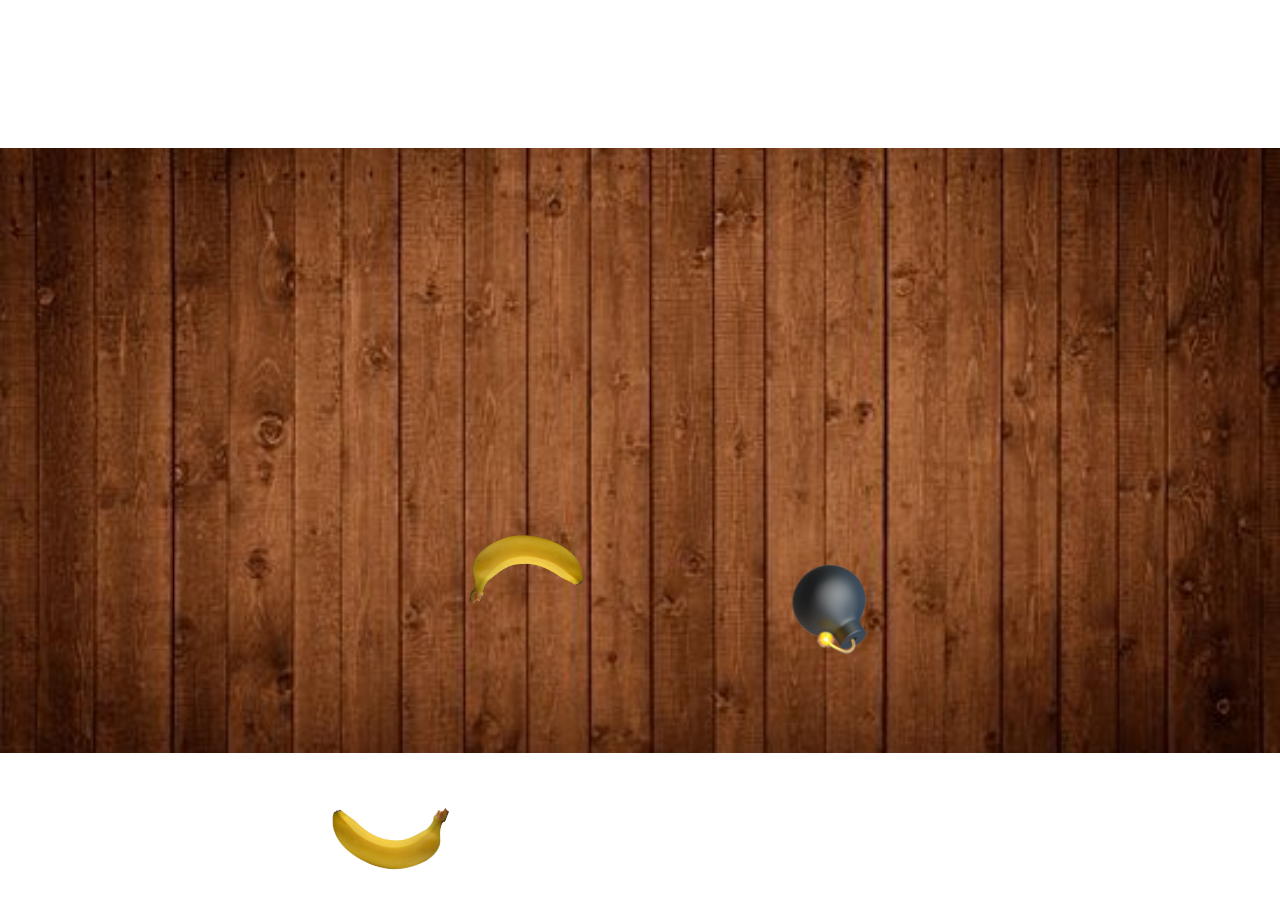
<file: main.html>
<html>
    <head>
        <link rel="icon" href="favicon.ico" type="image/x-icon">
        <link rel="stylesheet" href="main.css">
        <meta charset="UTF-8">
        <meta name="viewport" content="width=device-width, initial-scale=1.0">
        <title>Fruit Ninja</title>
    </head>
    <body>

        <p id="counter"></p>

        <canvas id="gameCanvas"></canvas>
        <div id="score" style="position: absolute; top: 10px; left: 10px; color: white; font-size: 24px;">
            Score: 0
        </div>
        <div id="missedFruitsDisplay" style="position: absolute; top: 40px; left: 10px; color: white; font-size: 20px;">
            Missed: 0
        </div>
        <div id="timer" style="position: absolute; top: 10px; right: 10px; color: white; font-size: 24px;">
            Time: 0s
        </div>
        <script src="main.js"></script>
    </body>
</html>
</file>
<file: main.css>
body {
    background-image: url("assets/mainbg1.jpg");
    background-repeat: no-repeat;
    background-size: contain;
    background-position: center;
    margin: 0;
    cursor: url('assets/Knife_resized.png'), auto;
}

#gameCanvas {
    position: absolute;
    top: 0;
    left: 0;
    width: 100%;
    height: 100%;
}

.score, .timer {
    position: absolute;
    color: white;
    font-size: 24px;
}

.score {
    top: 10px;
    left: 10px;
}

.timer {
    top: 10px;
    right: 10px;
}
</file>
